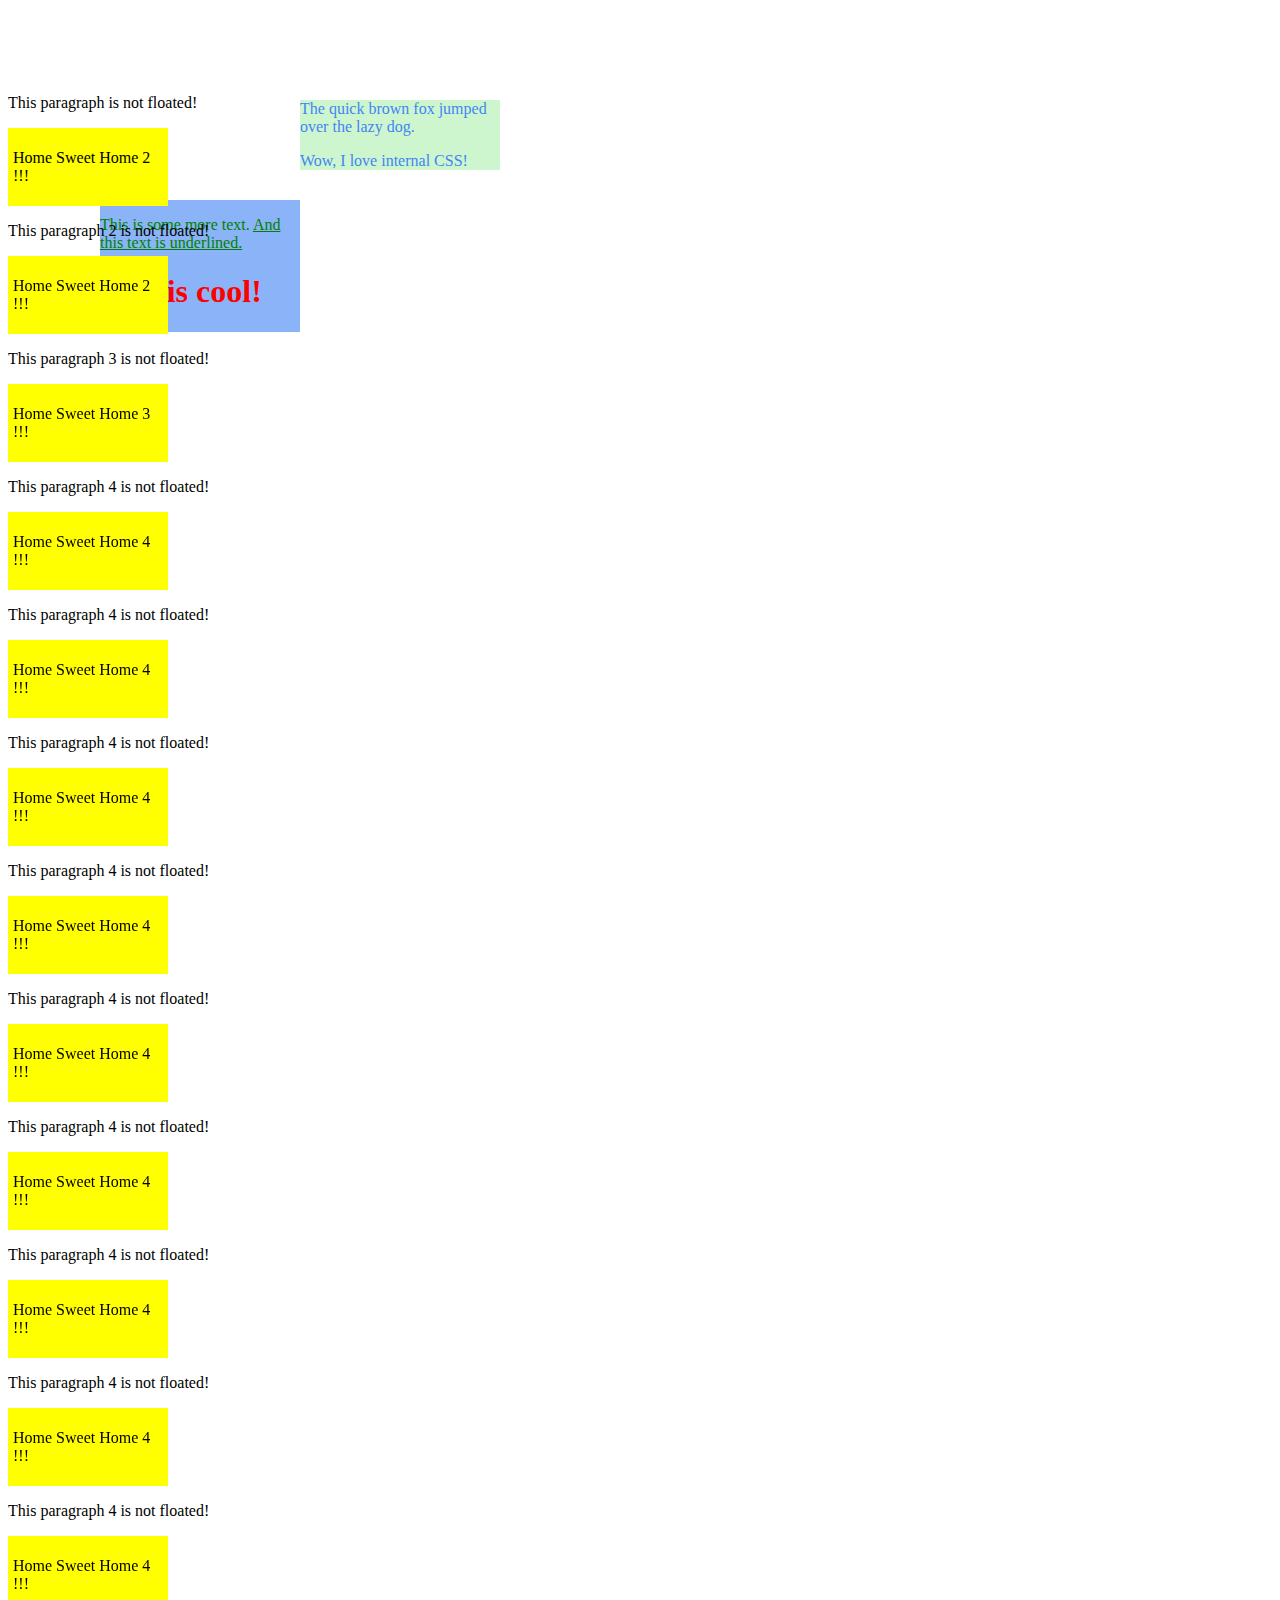
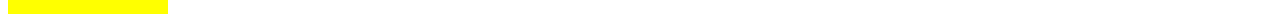
<file: FrontEnd/new.html>
<html>
    <head>        
        <title>Webpage With Style</title>    
        <style type="text/css">
        
            .red {                
                color:red;                
            }            
            .large {                
                font-size: 200%;                
            }            
            #green {                
                color:green;
            }        
            .underlined {                
                text-decoration: underline;                
            }            
            #first-section {                
                color:#4285F4;
                background-color: #CEF6CE;
                width:200px;
                position: sticky;
                /* left: 150px; */
                left:300px;
                top:100px;
                /* z-index: 1;     */

            }
#second-section {                
                background-color: #8AB4F7;
                width:200px;
                position : absolute;
                left:100px;
                top:200px;
                opacity: 1; 
                z-index: -1;                              
            }
            #textbox{
                padding: 5px;
                background-color: yellow;
                width: 150px;/*
                 margin-top: -325px;
                 margin-left: 700px;*/
                 outline: 2px;
                 outline-color: black;
                 position: relative;
                 z-index: 2;
            }
            
        </style>    
    </head>
    <body>        
        <div id="first-section">
            <p>The quick brown fox jumped over the lazy dog.</p>
            <p>Wow, I love internal CSS!</p>
        </div>
<div id="second-section">
            <p id="green">This is some more text. <span class="underlined">And this text is underlined.</span></p>
            <h1 class="red">CSS is cool!</h1>
        </div>
        
        <div class="clear-float"></div>
        
        <p>This paragraph is not floated!</p>

        <div id="textbox">
            <p>Home Sweet Home 2 !!!</p>
        </div>
        <p id="p2" >This paragraph 2 is not floated!</p>

        <div id="textbox">
            <p>Home Sweet Home 2 !!!</p>
        </div>
        <p>This paragraph 3 is not floated!</p>

        <div id="textbox">
            <p>Home Sweet Home 3 !!!</p>
        </div>
        <p>This paragraph 4 is not floated!</p>

        <div id="textbox">
            <p>Home Sweet Home 4 !!!</p>
        </div>
        <p>This paragraph 4 is not floated!</p>

        <div id="textbox">
            <p>Home Sweet Home 4 !!!</p>
        </div>
        <p>This paragraph 4 is not floated!</p>

        <div id="textbox">
            <p>Home Sweet Home 4 !!!</p>
        </div>
        <p>This paragraph 4 is not floated!</p>

        <div id="textbox">
            <p>Home Sweet Home 4 !!!</p>
        </div>
        <p>This paragraph 4 is not floated!</p>

        <div id="textbox">
            <p>Home Sweet Home 4 !!!</p>
        </div>
        <p>This paragraph 4 is not floated!</p>

        <div id="textbox">
            <p>Home Sweet Home 4 !!!</p>
        </div>
        <p>This paragraph 4 is not floated!</p>

        <div id="textbox">
            <p>Home Sweet Home 4 !!!</p>
        </div>
        <p>This paragraph 4 is not floated!</p>

        <div id="textbox">
            <p>Home Sweet Home 4 !!!</p>
        </div>
        <p>This paragraph 4 is not floated!</p>

        <div id="textbox">
            <p>Home Sweet Home 4 !!!</p>
        </div>
    
    </body>

</html>
</file>
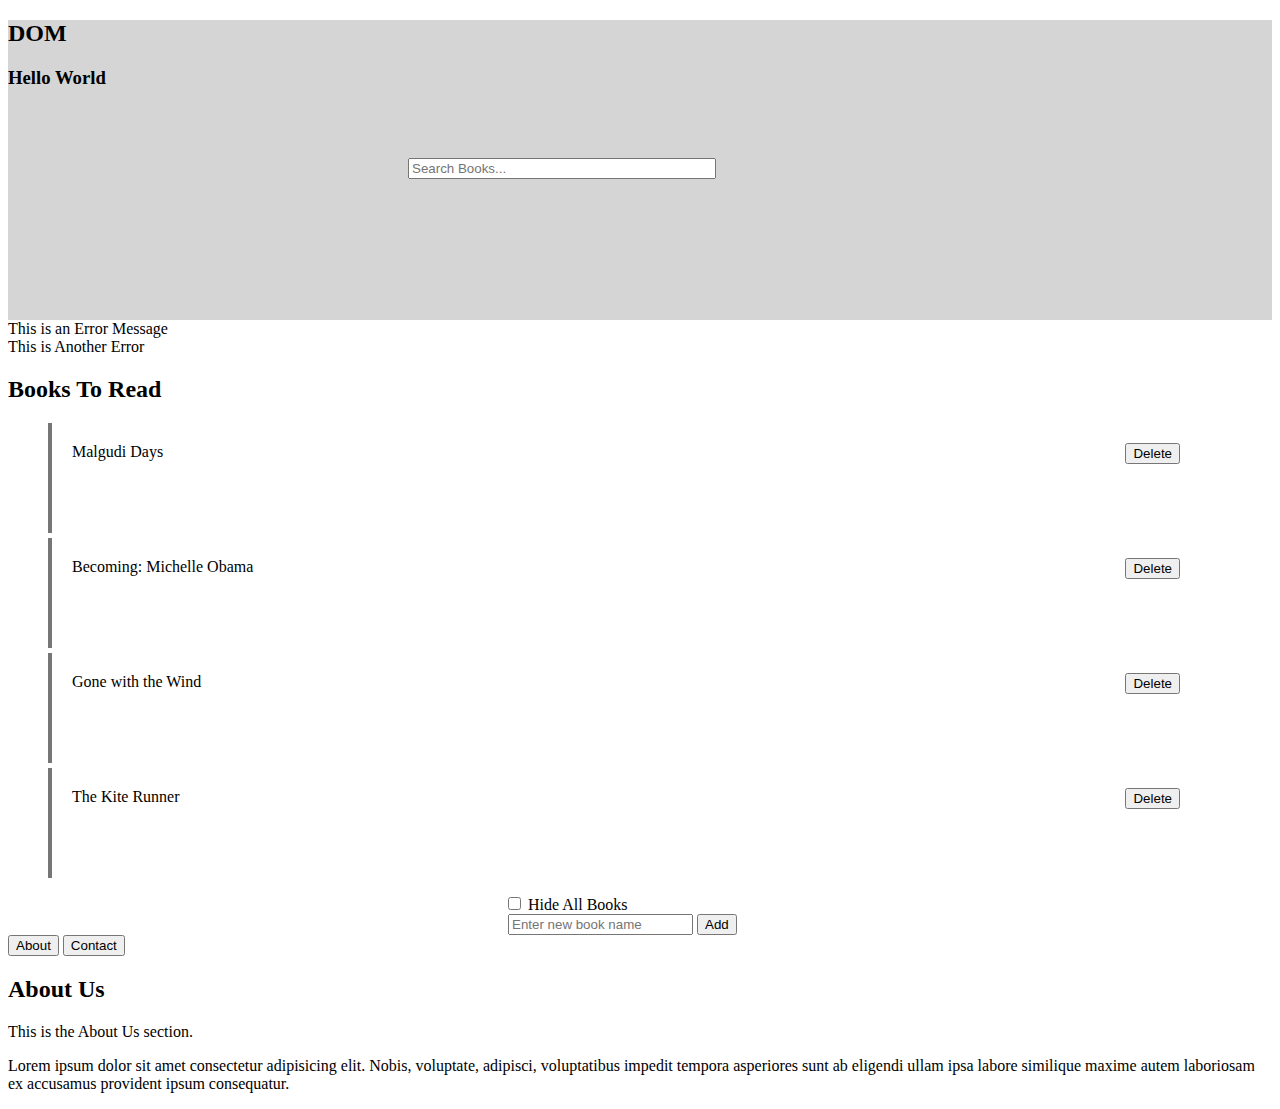
<file: FrontEnd/Day2 Assignments/Assignment1.html>
<!doctype html>
<html lang="en">
  <head>
    <meta charset="utf-8">
    <meta name="viewport" content="width=device-width, initial-scale=1">
    <title>Bootstrap demo</title>
    <link href="https://cdn.jsdelivr.net/npm/bootstrap@5.3.2/dist/css/bootstrap.min.css" rel="stylesheet" integrity="sha384-T3c6CoIi6uLrA9TneNEoa7RxnatzjcDSCmG1MXxSR1GAsXEV/Dwwykc2MPK8M2HN" crossorigin="anonymous">
    <style>
        .top-bar{
            background-color: #d5d5d5;
            height: 300px;
        }
        #searchInput{
            margin-left:400px;
            margin-top: 50px;
            width: 300px;
        }

        #bookList li{
            width: 850px;
            height: 70px;
            list-style-type:none ;
            border-left: 4px solid rgb(118, 118, 118);
            padding: 20px;
            margin-bottom:5px ;
        }
        .delete{
            margin-left: 700px;
            z-index: 1;
            position: absolute;
            top:200;
            right: 100px;
            
        }

        #newBookInput,#hideBooksCheckbox{
            margin-left: 500px;
        }

    </style>
    
  </head>
  <body>
    <section class="container ">
        <div class="container top-bar border border-2 ">
            <h2 class="text-center">DOM</h2>
            <h3 class="text-center">Hello World</h3>
            <input type="text" id="searchInput"  placeholder="Search Books...">
        </div>

        <div class="container border border-2">
            <div>This is an Error Message</div>
            <div>This is Another Error</div>

            <div class="container">
                <h2>Books To Read</h2>
                <ul id="bookList">
        
                </ul>

                <input type="checkbox" id="hideBooksCheckbox"> Hide All Books
                <br>
                <input type="text" id="newBookInput" class="my-3" placeholder="Enter new book name">
                <button id="addBookBtn"  class="btn btn-primary">Add </button>
            </div>

            <div class="container">
                <button id="aboutBtn" class="btn btn-secondary">About</button>
                <button id="contactBtn"class="btn btn-secondary" >Contact</button>
            </div>
            <div class="container border border-2 my-3">
                <div id="aboutSection" style="display: block;">
                    <h2>About Us</h2>
                    <p>This is the About Us section. </p>
                    <p>Lorem ipsum dolor sit amet consectetur adipisicing elit. Nobis, voluptate, adipisci, voluptatibus impedit tempora asperiores sunt ab eligendi ullam ipsa labore similique maxime autem laboriosam ex accusamus provident ipsum consequatur.</p>
                </div>
                <div id="contactSection" style="display: none;">
                    <h2>Contact Us</h2>
                    <p>This is the Contact Us section. </p>
                    <p>Lorem ipsum dolor sit amet consectetur adipisicing elit. Impedit, ratione cum eos sapiente veritatis est deserunt iure dolore eius ab natus alias, deleniti rem expedita quia libero repudiandae nostrum exercitationem.</p>
                </div>
            </div>
        </div>
    </section>

    <script>
        let books = ["Malgudi Days", "Becoming: Michelle Obama","Gone with the Wind","The Kite Runner"];

        const bookList = document.getElementById("bookList");
        const searchInput = document.getElementById("searchInput");
        const hideBooksCheckbox = document.getElementById("hideBooksCheckbox");
        const newBookInput = document.getElementById("newBookInput");
        const addBookBtn = document.getElementById("addBookBtn");

        function renderBooks() {
        bookList.innerHTML = "";
        const searchText = searchInput.value.toLowerCase();
        books.forEach((book, index) => {
            const bookLowerCase = book.toLowerCase();
            if ((!hideBooksCheckbox.checked || bookLowerCase.includes(searchText)) && bookLowerCase.includes(searchText)) {
                const li = document.createElement("li");
                li.innerHTML = ` ${book} <button class="btn btn-danger delete" data-index="${index}">Delete</button> `;
                bookList.appendChild(li);

                li.querySelector("button").addEventListener("click", (event) => {
                    const index = event.target.getAttribute("data-index");
                    books.splice(index, 1);
                    renderBooks();
                });
            }
            if (hideBooksCheckbox.checked){
                bookList.style.display="none";
            }
            if (!hideBooksCheckbox.checked){
                bookList.style.display="block";
            }
        });
    }

    searchInput.addEventListener("input", renderBooks);

    hideBooksCheckbox.addEventListener("change", renderBooks);

    addBookBtn.addEventListener("click", () => {
        const newBookName = newBookInput.value.trim();
        if (newBookName) {
            books.push(newBookName);
            newBookInput.value = "";
            renderBooks();
        }
    });

    const aboutBtn = document.getElementById("aboutBtn");
        const aboutSection = document.getElementById("aboutSection");
        aboutBtn.addEventListener("mouseover", () => {
            aboutSection.style.display = "block";
            contactSection.style.display = "none"; 
        });

     
        const contactBtn = document.getElementById("contactBtn");
        const contactSection = document.getElementById("contactSection");
        contactBtn.addEventListener("mouseover", () => {
            contactSection.style.display = "block";
            aboutSection.style.display = "none";
        });
    renderBooks();
    </script>

    <script src="https://cdn.jsdelivr.net/npm/bootstrap@5.3.2/dist/js/bootstrap.bundle.min.js" integrity="sha384-C6RzsynM9kWDrMNeT87bh95OGNyZPhcTNXj1NW7RuBCsyN/o0jlpcV8Qyq46cDfL" crossorigin="anonymous"></script>
  </body>
</html>
</file>
